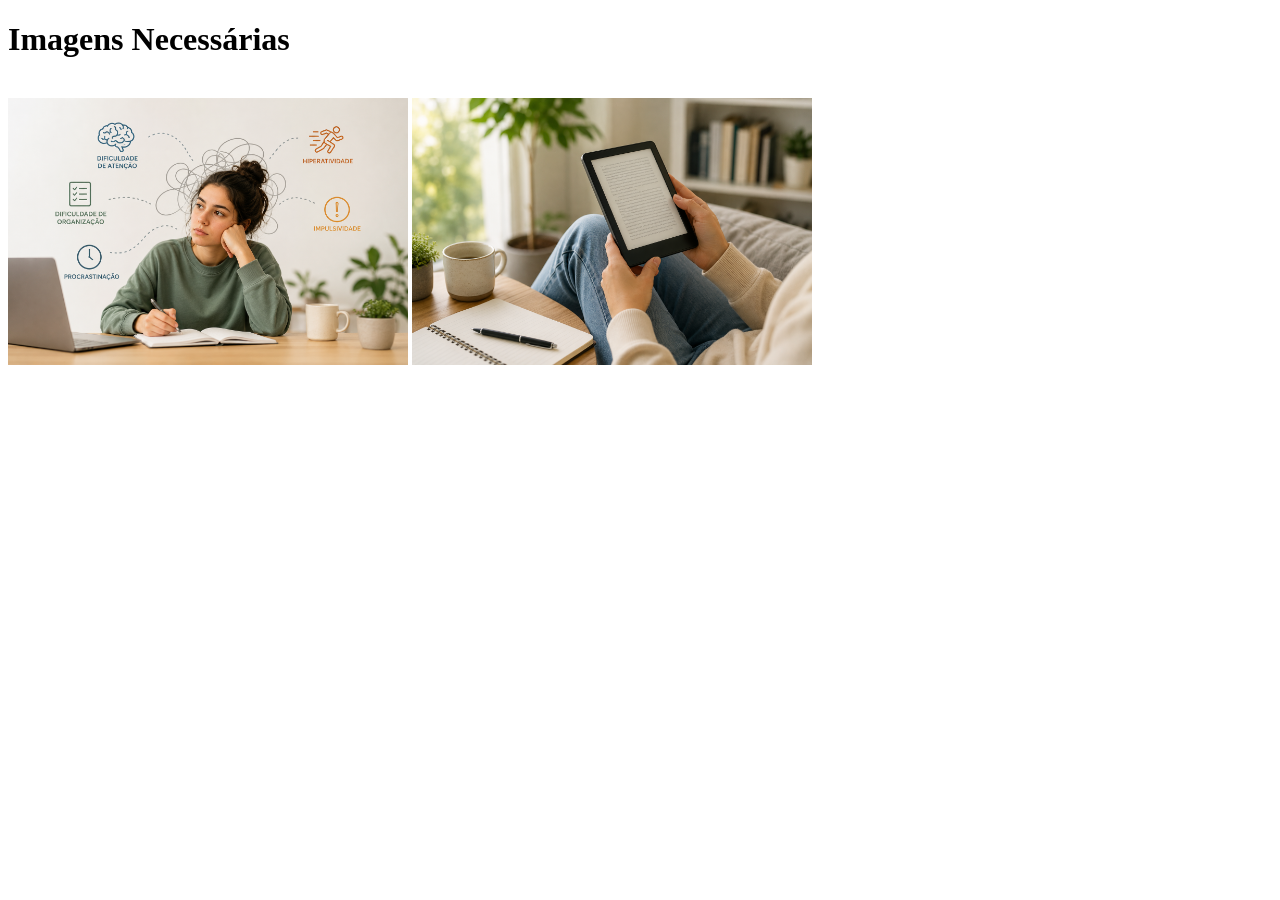
<file: jonathan_s.html>
<!DOCTYPE html>
<html lang="en">
<head>
    <meta charset="UTF-8">
    <meta name="viewport" content="width=device-width, initial-scale=1.0">
    <title>Teste GitHub</title>
</head>
<body>
    <h1>Imagens Necessárias</h1>
    <br>
    
    <img src="../2026/imagens/Imagem P13.png" alt="Imagem Teste" width="400">
    <img src="../2026/imagens/Imagem PI4.png" alt="Teste 2" width="400">
</body>
</html>
</file>
